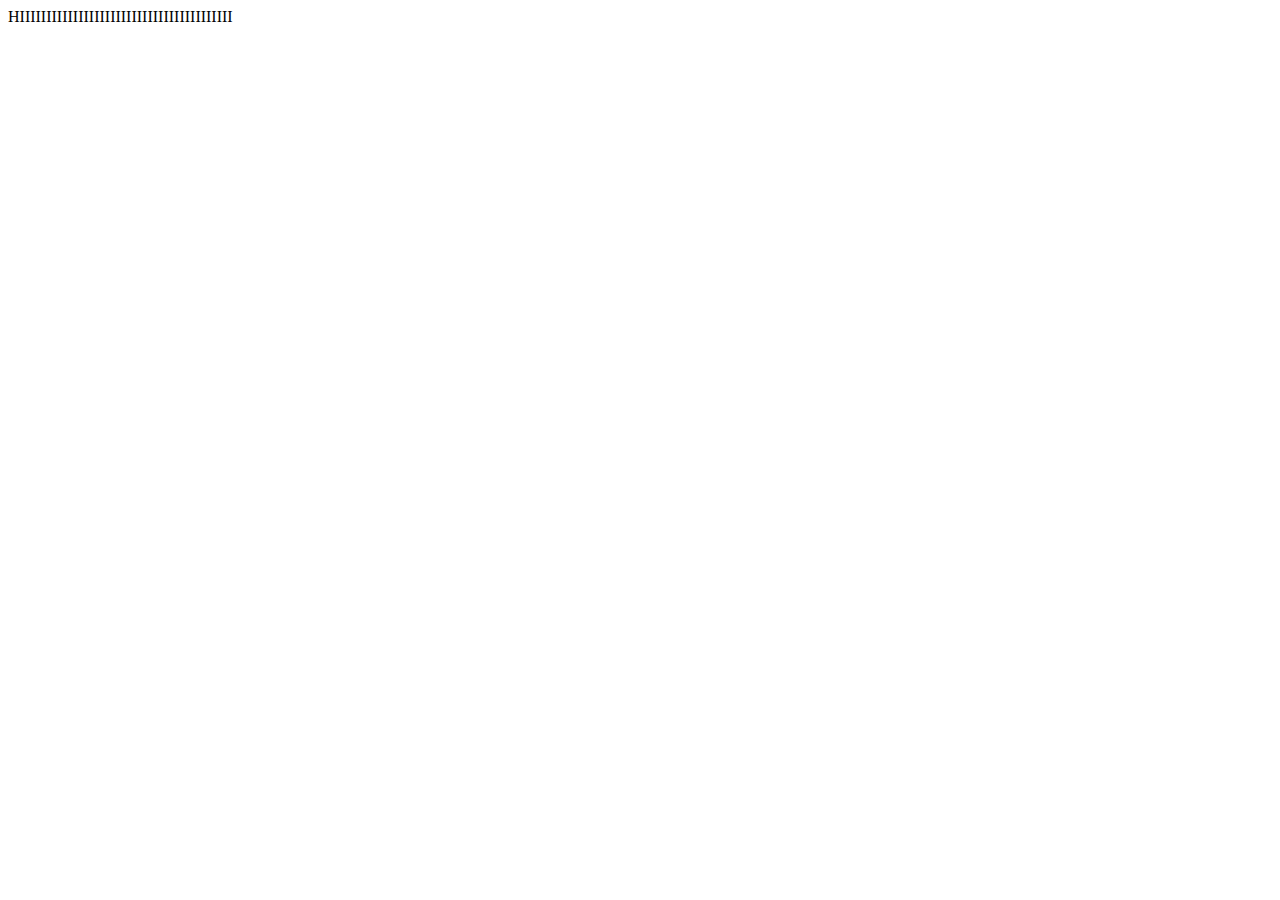
<file: Final_Draft/Templates/index.html>
<!DOCTYPE html>
<html lang="en">
<head>
    <meta charset="UTF-8">
    <meta name="viewport" content="width=device-width, initial-scale=1.0">
    <meta http-equiv="X-UA-Compatible" content="ie=edge">
    <title>Document</title>
</head>
<body>
   
    HIIIIIIIIIIIIIIIIIIIIIIIIIIIIIIIIIIIIIIII

    
</body>
</html>
</file>
